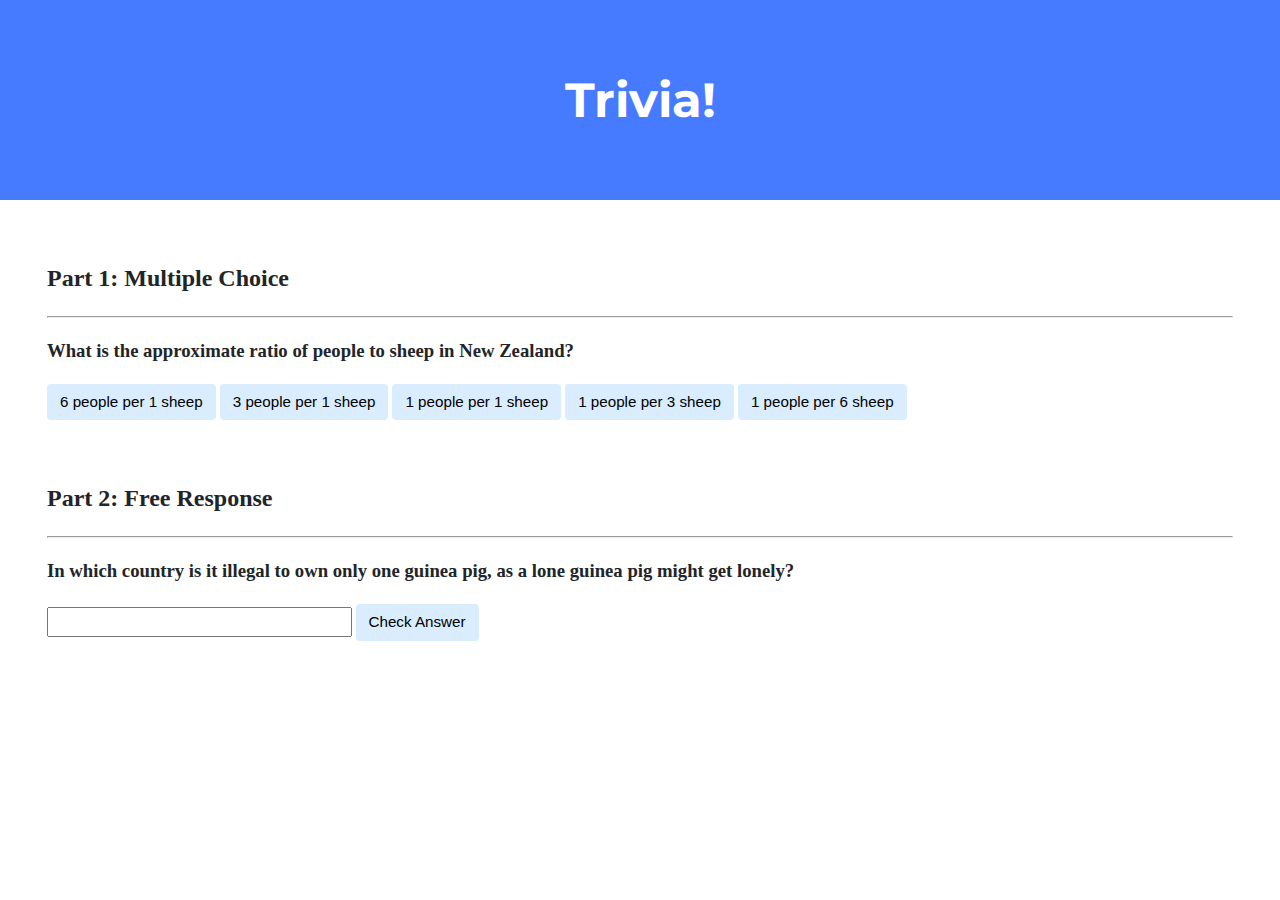
<file: L8/trivia/index.html>
<!DOCTYPE html>

<html lang="en">
    <head>
        <link href="https://fonts.googleapis.com/css2?family=Montserrat:wght@500&display=swap" rel="stylesheet">
        <link href="styles.css" rel="stylesheet">
        <title>Trivia!</title>
        <script>
            // TODO: Add code to check answers to questions
            document.addEventListener('DOMContentLoaded', function(){

                // Part 1
                //Change color to green when correct
                let correct = document.querySelector('.correct');
                correct.addEventListener('click', function(){
                    correct.style.backgroundColor = 'green';
                    document.querySelector('#response1').innerHTML = 'Correct!';
                });

                //Change color to red when incorrect
                let incorrects = document.querySelectorAll('.incorrect');
                for (let i = 0; i < incorrects.length; i++){
                    incorrects[i].addEventListener('click', function(){
                        incorrects[i].style.backgroundColor = 'red';
                        document.querySelector('#response1').innerHTML = 'Incorrect!';
                    });
                }

                // Part 2
                // Check free response answer
                document.querySelector('#check').addEventListener('click', function(){
                    let input = document.querySelector('input');
                    if (input.value === 'Switzerland'){
                        input.style.backgroundColor = 'green';
                        document.querySelector('#response2').innerHTML = 'Correct!';
                    } else {
                        input.style.backgroundColor = 'red';
                        document.querySelector('#response2').innerHTML = 'Inorrect!';
                    }
                });

            });

        </script>
    </head>
    <body>
        <div class="header">
            <h1>Trivia!</h1>
        </div>

        <div class="container">
            <div class="section">
                <h2>Part 1: Multiple Choice </h2>
                <hr>
                <!-- TODO: Add multiple choice question here -->
                <h3>What is the approximate ratio of people to sheep in New Zealand?</h3>
                <button class = "incorrect">6 people per 1 sheep</button>
                <button class = "incorrect">3 people per 1 sheep</button>
                <button class = "incorrect">1 people per 1 sheep</button>
                <button class = "incorrect">1 people per 3 sheep</button>
                <button class = "correct">1 people per 6 sheep</button>

                <p id = "response1"></p>

            </div>

            <div class="section">
                <h2>Part 2: Free Response</h2>
                <hr>
                <!-- TODO: Add free response question here -->
                <h3>In which country is it illegal to own only one guinea pig, as a lone guinea pig might get lonely?</h3>
                <input type="text"></input>
                <button id="check">Check Answer</button>

                <p id="response2"></p>
            </div>
        </div>
    </body>
</html>
</file>
<file: L8/trivia/styles.css>
body {
    background-color: #fff;
    color: #212529;
    font-size: 1rem;
    font-weight: 400;
    line-height: 1.5;
    margin: 0;
    text-align: left;
}

.container {
    margin-left: auto;
    margin-right: auto;
    padding-left: 15px;
    padding-right: 15px;
}

.header {
    background-color: #477bff;
    color: #fff;
    margin-bottom: 2rem;
    padding: 2rem 1rem;
    text-align: center;
}

.section {
    padding: 0.5rem 2rem 1rem 2rem;
}

.section:hover {
    background-color: #f5f5f5;
    transition: color 2s ease-in-out, background-color 0.15s ease-in-out;
}

h1 {
    font-family: 'Montserrat', sans-serif;
    font-size: 48px;
}

button, input[type="submit"] {
    background-color: #d9edff;
    border: 1px solid transparent;
    border-radius: 0.25rem;
    font-size: 0.95rem;
    font-weight: 400;
    line-height: 1.5;
    padding: 0.375rem 0.75rem;
    text-align: center;
    transition: color 0.15s ease-in-out, background-color 0.15s ease-in-out, border-color 0.15s ease-in-out, box-shadow 0.15s ease-in-out;
    vertical-align: middle;
}


input[type="text"] {
    line-height: 1.8;
    width: 25%;
}

input[type="text"]:hover {
    background-color: #f5f5f5;
    transition: color 2s ease-in-out, background-color 0.15s ease-in-out;
}
</file>
